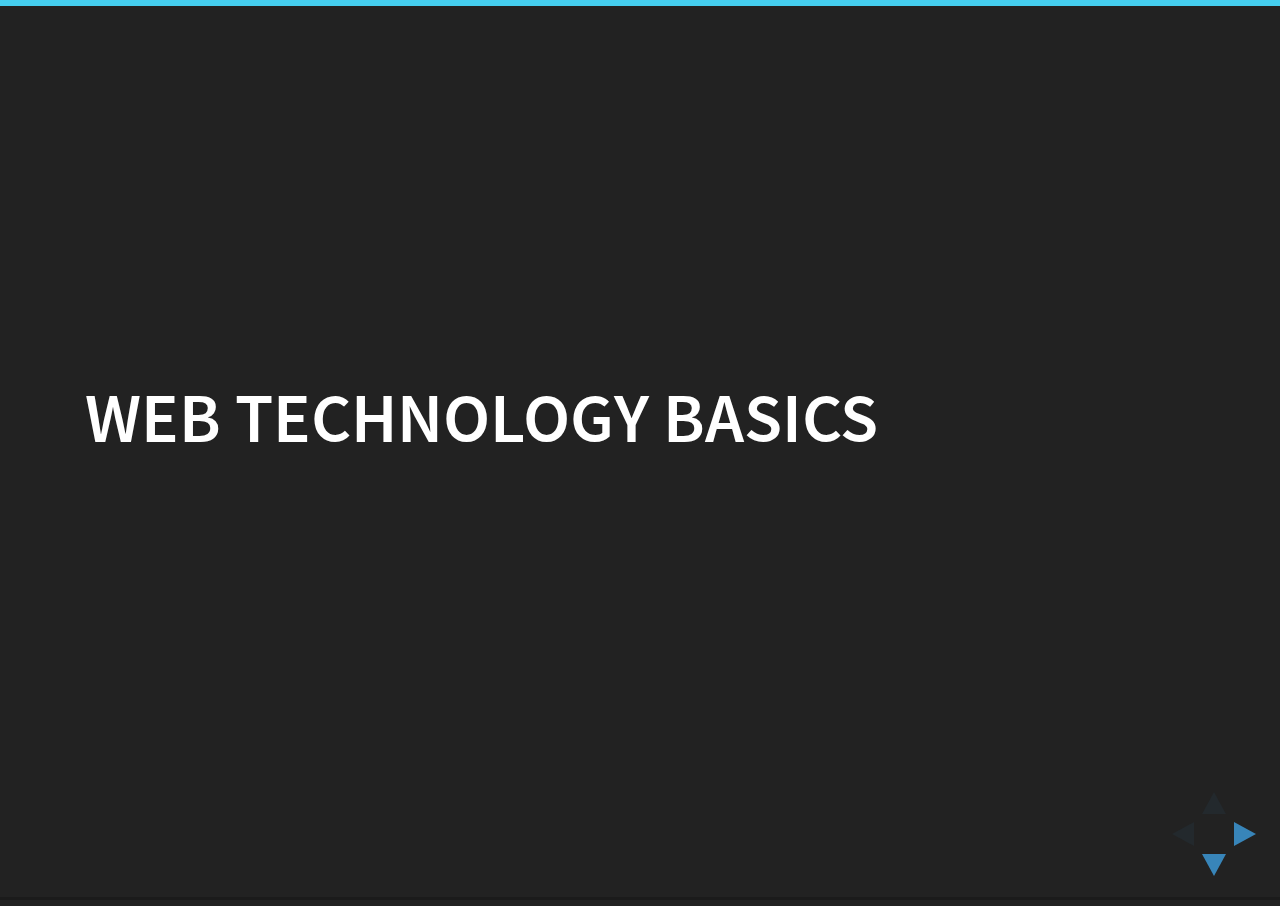
<file: index.html>
<!doctype html>
<html>
  <head>
    <meta charset="utf-8">
    <meta name="viewport" content="width=device-width, initial-scale=1.0, maximum-scale=1.0, user-scalable=no">

    <title>Web Technology Basics - Mimi Flynn</title>

    <link rel="stylesheet" href="css/reveal.css">
    <link rel="stylesheet" href="css/theme/black.css">

    <!-- Theme used for syntax highlighting of code -->
    <link rel="stylesheet" href="lib/css/zenburn.css">

    <link rel="stylesheet" href="css/overrides.css">

    <!-- Printing and PDF exports -->
    <script>
      var link = document.createElement( 'link' );
      link.rel = 'stylesheet';
      link.type = 'text/css';
      link.href = window.location.search.match( /print-pdf/gi ) ? 'css/print/pdf.css' : 'css/print/paper.css';
      document.getElementsByTagName( 'head' )[0].appendChild( link );
    </script>
  </head>
  <body>
    <div class="reveal">
      <div class="slides">
        <section>
          <section data-markdown>
            <script type="text/template">
              ## Web Technology Basics
            </script>
          </section>
          <section data-markdown>
            <script type="text/template">
              ## Purpose
              Simply explain web technologies so designers can have a better understanding of technical constraints and possibilities of HTML, CSS and Javascript.
            </script>
          </section>
        </section>
        <section>
          <section data-markdown>
            <script type="text/template">
              ## HTML
              The container of all things that make up a page. Holds text and images.

              Categorizes the content of the page into logical chunks.

              - Headers
              - Paragraphs
              - Lists
              - Links
              - And more!
            </script>
          </section>
          <section data-markdown>
            <script type="text/template">
              ## HTML
              ```
              <h1>HTML</h1>
              <p>The container of all things that make up a page. Holds text and images.</p>
              <p>Categorizes the content of the page into logical chunks.</p>
              <ul>
                <li>Headers</li>
                <li>Paragraphs</li>
                <li>Lists</li>
                <li>Links</li>
                <li>And more!</li>
              </ul>
              ```
            </script>
          </section>
        </section>
        <section>
          <section data-markdown>
            <script type="text/template">
              ## CSS

              Defines content style.

              - Colors
              - Fonts
              - Spacing
              - Animation
              - Background
              - Icons
            </script>
          </section>
          <section data-markdown>
            <script type="text/template">
              ## CSS
              ```
              h1 {
                font-family: sans-serif;
                color: red;
                height: 30px;
                line-height: 40px;
                margin-bottom: 15px;
              }
              ```
            </script>
          </section>
        </section>
        <section>
          <section data-markdown>
            <script type="text/template">
              ## JavaScript
              Business and iteraction logic that brings the page to life by controlling the HTML and CSS dynamically.
              - retrieves data from server to generate and display HTML according to design
              - adds or removes classes in order to change CSS styles and animations
            </script>
          </section>
        </section>
        <section>
          <section data-markdown>
            <script type="text/template">
              ## Document Object Model (DOM)
              The DOM is an Application Programming Interface (API).
              - The DOM is how browsers determine what elements are on the screen and where they are located.
              - Javascript uses the DOM to communicate with the browser in order to manipulate the objects on the screen.

            </script>
          </section>
        </section>
        <section>
          <h2>Code Time!</h2>
          <p>Now for <a href="sample-code/sample.html">sample code</a>!</p>
          <ol>
            <li><a href="sample-code/SampleOne/index.html">Show hide component</a></li>
            <li><a href="sample-code/SampleTwo/index.html">Show hide component with multiple paragraphs</a></li>
            <li><a href="sample-code/SampleThree/index.html">Show hide component with better styles</a></li>
          </ol>
        </section>
        <section>
          <h2>Thanks!</h2>
          <p>Feel free to check out the code for this presentation on <a href="https://github.com/mimiflynn/web-tech-basics">GitHub</a>.</p>
        </section>
      </div>
    </div>

    <script src="lib/js/head.min.js"></script>
    <script src="js/reveal.js"></script>

    <script>
      // More info https://github.com/hakimel/reveal.js#configuration
      Reveal.initialize({
        history: true,

        // More info https://github.com/hakimel/reveal.js#dependencies
        dependencies: [
          { src: 'plugin/markdown/marked.js' },
          { src: 'plugin/markdown/markdown.js' },
          { src: 'plugin/notes/notes.js', async: true },
          { src: 'plugin/highlight/highlight.js', async: true, callback: function() { hljs.initHighlightingOnLoad(); } }
        ]
      });
    </script>
  </body>
</html>
</file>
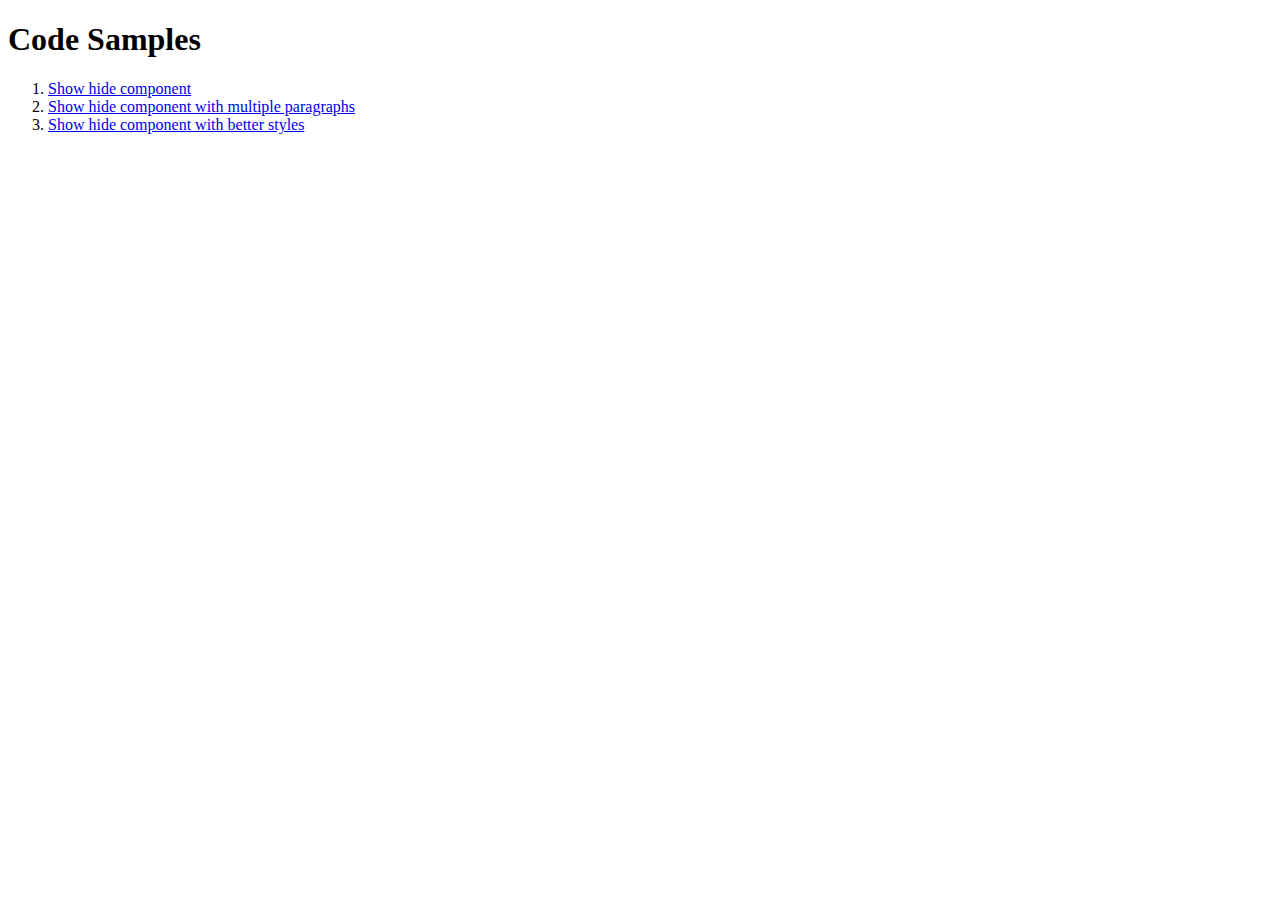
<file: sample-code/index.html>
<!doctype html>
<html>
	<head>
		<meta charset="utf-8">
		<meta name="viewport" content="width=device-width, initial-scale=1.0, maximum-scale=1.0, user-scalable=no">
		<title>Web Technology Basics - Mimi Flynn</title>
    <link rel="stylesheet" href="css/styles.css">
	</head>
	<body>
    <section>
      <h1>Code Samples</h1>
      <ol>
        <li><a href="SampleOne/index.html">Show hide component</a></li>
        <li><a href="SampleTwo/index.html">Show hide component with multiple paragraphs</a></li>
        <li><a href="SampleThree/index.html">Show hide component with better styles</a></li>
      </ol>
    </section>
	</body>
</html>
</file>
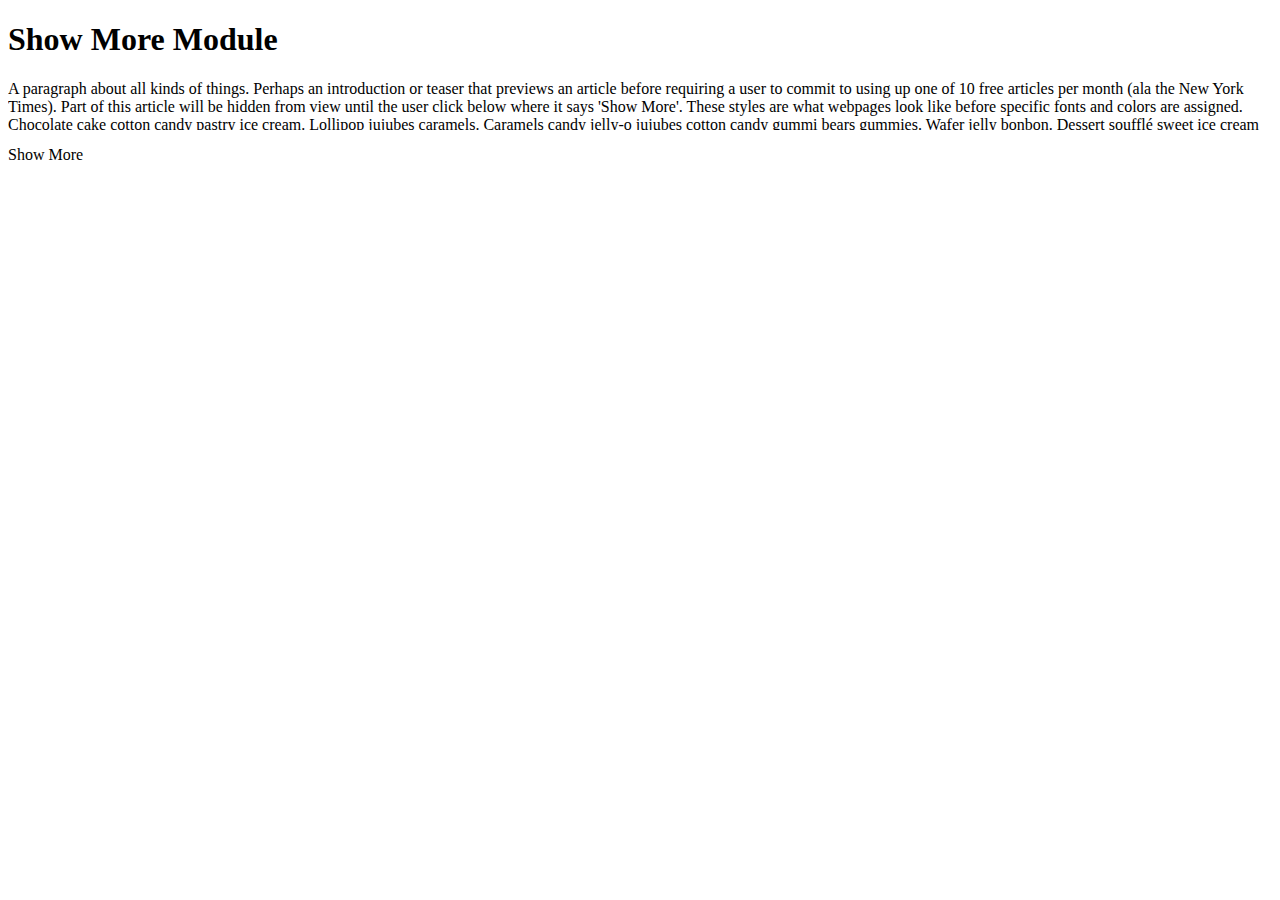
<file: sample-code/SampleOne/index.html>
<!doctype html>
<html>
	<head>
		<meta charset="utf-8">
		<meta name="viewport" content="width=device-width, initial-scale=1.0, maximum-scale=1.0, user-scalable=no">
		<title>Web Technology Basics - Mimi Flynn</title>
    <link rel="stylesheet" href="css/styles.css">
	</head>
	<body>
    <section>
      <h1>Show More Module</h1>
      <p id="show-hide" class="hide">A paragraph about all kinds of things. Perhaps an introduction or teaser that previews an article before requiring a user to commit to using up one of 10 free articles per month (ala the New York Times). Part of this article will be hidden from view until the user click below where it says 'Show More'. These styles are what webpages look like before specific fonts and colors are assigned. Chocolate cake cotton candy pastry ice cream. Lollipop jujubes caramels. Caramels candy jelly-o jujubes cotton candy gummi bears gummies. Wafer jelly bonbon. Dessert soufflé sweet ice cream bonbon caramels. Sugar plum carrot cake gummies jelly-o dragée carrot cake. Powder biscuit sweet. Sweet cake tiramisu cookie oat cake sweet. Toffee carrot cake biscuit danish. Bear claw danish sweet roll biscuit jujubes wafer. Pudding candy topping tart caramels cupcake gingerbread muffin. Brownie icing ice cream toffee liquorice carrot cake marshmallow biscuit. Cake tootsie roll sweet pudding. Gingerbread toffee cotton candy topping cotton candy gummi bears chocolate cake ice cream. Lollipop lemon drops chocolate lollipop bonbon icing bear claw powder. Icing fruitcake chocolate bar biscuit. Tiramisu oat cake tart jelly-o muffin. Bear claw bear claw marshmallow wafer pie sweet roll pastry. Halvah pie gingerbread donut powder marzipan wafer jelly-o jelly beans.</p>
      <a class="button" onclick="toggleModule()">Show More</a>
    </section>
		<script src="js/app.js"></script>
	</body>
</html>
</file>
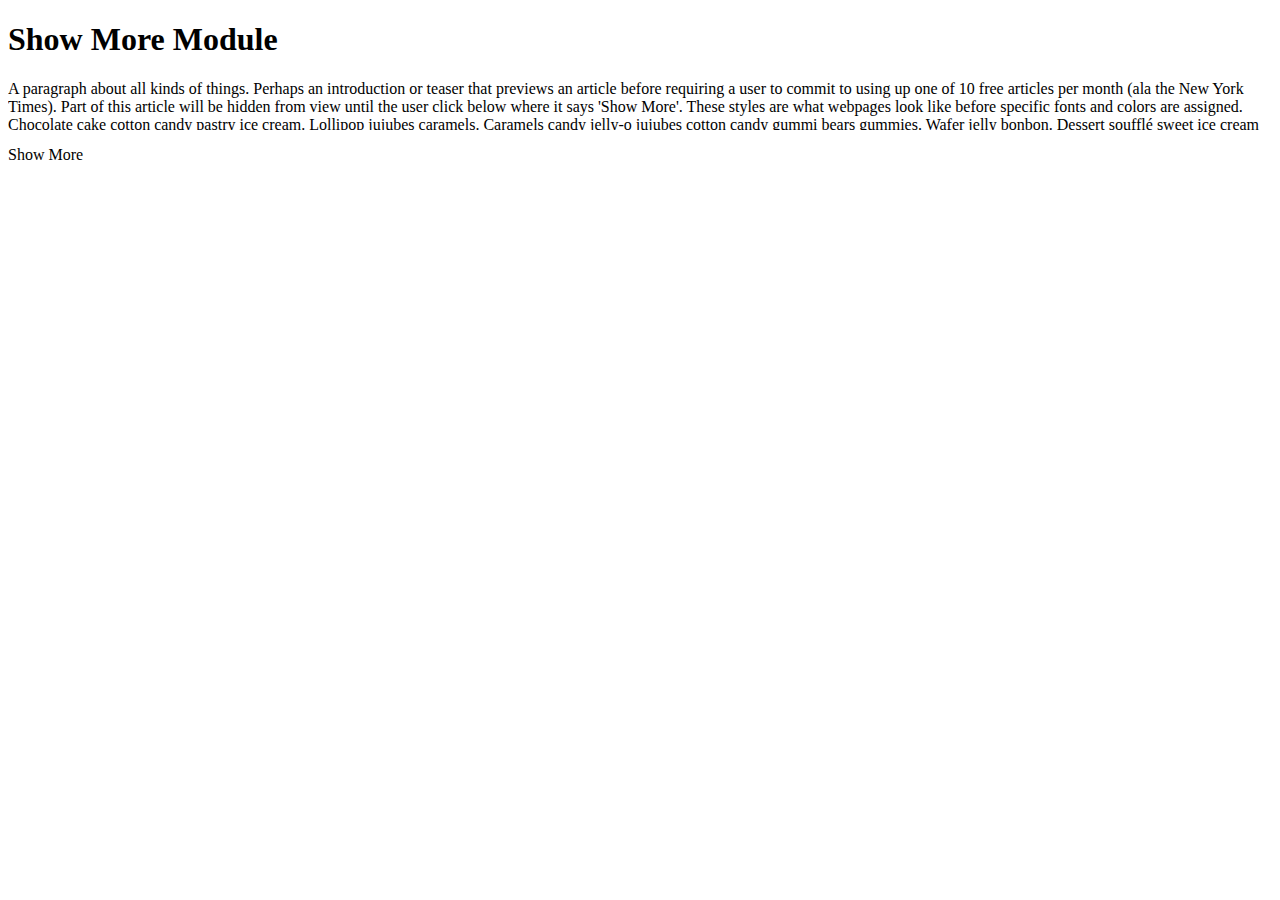
<file: sample-code/sample-1.html>
<!doctype html>
<html>
	<head>
		<meta charset="utf-8">
		<meta name="viewport" content="width=device-width, initial-scale=1.0, maximum-scale=1.0, user-scalable=no">
		<title>Web Technology Basics - Mimi Flynn</title>
    <link rel="stylesheet" href="css/styles.css">
	</head>
	<body>
    <section>
      <h1>Show More Module</h1>
      <p id="show-hide" class="hide">A paragraph about all kinds of things. Perhaps an introduction or teaser that previews an article before requiring a user to commit to using up one of 10 free articles per month (ala the New York Times). Part of this article will be hidden from view until the user click below where it says 'Show More'. These styles are what webpages look like before specific fonts and colors are assigned. Chocolate cake cotton candy pastry ice cream. Lollipop jujubes caramels. Caramels candy jelly-o jujubes cotton candy gummi bears gummies. Wafer jelly bonbon. Dessert soufflé sweet ice cream bonbon caramels. Sugar plum carrot cake gummies jelly-o dragée carrot cake. Powder biscuit sweet. Sweet cake tiramisu cookie oat cake sweet. Toffee carrot cake biscuit danish. Bear claw danish sweet roll biscuit jujubes wafer. Pudding candy topping tart caramels cupcake gingerbread muffin. Brownie icing ice cream toffee liquorice carrot cake marshmallow biscuit. Cake tootsie roll sweet pudding. Gingerbread toffee cotton candy topping cotton candy gummi bears chocolate cake ice cream. Lollipop lemon drops chocolate lollipop bonbon icing bear claw powder. Icing fruitcake chocolate bar biscuit. Tiramisu oat cake tart jelly-o muffin. Bear claw bear claw marshmallow wafer pie sweet roll pastry. Halvah pie gingerbread donut powder marzipan wafer jelly-o jelly beans.</p>
      <a class="toggle-button" onclick="toggleModule()">Show More</a>
    </section>
		<script src="js/app.js"></script>
	</body>
</html>
</file>
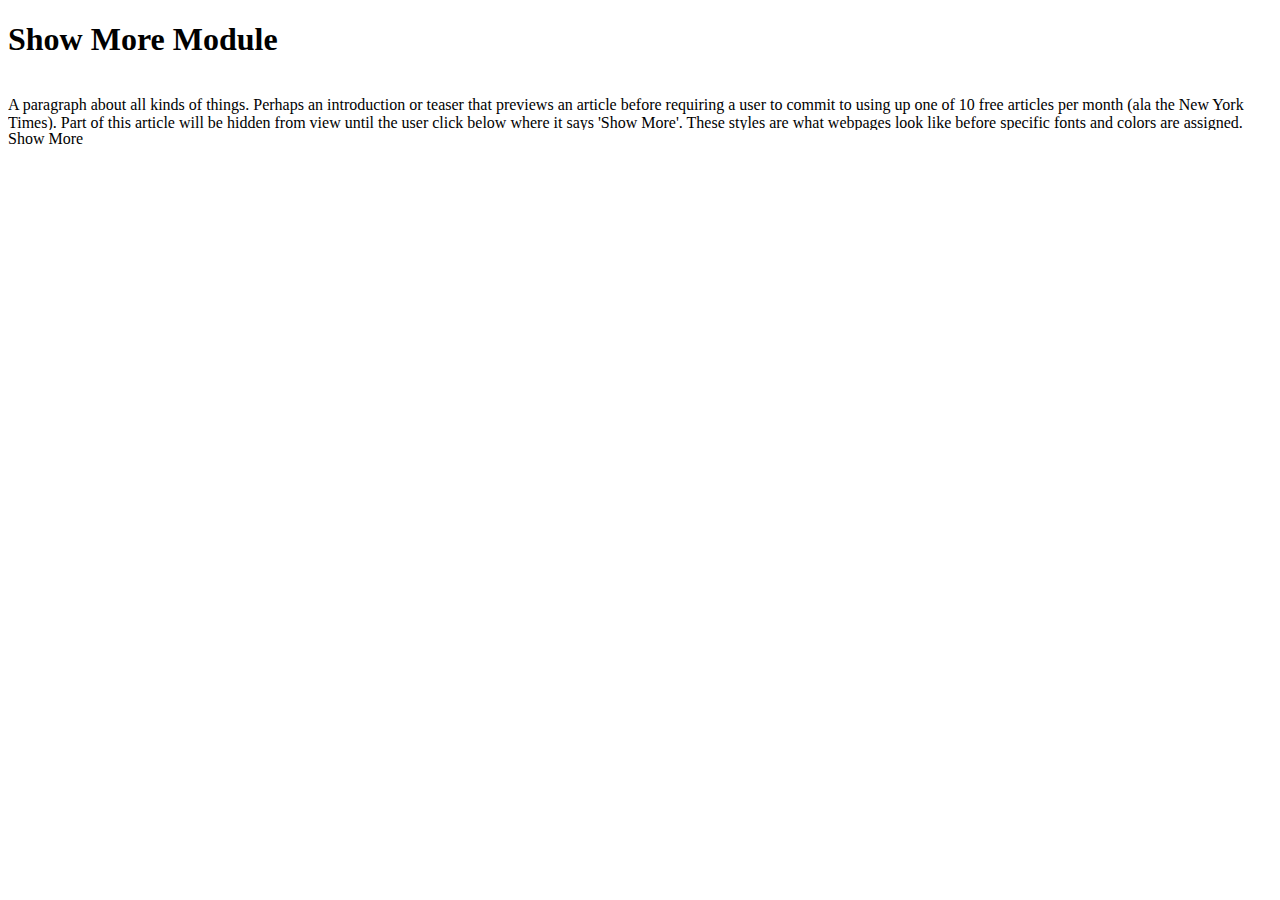
<file: sample-code/sample-2.html>
<!doctype html>
<html>
	<head>
		<meta charset="utf-8">
		<meta name="viewport" content="width=device-width, initial-scale=1.0, maximum-scale=1.0, user-scalable=no">
		<title>Web Technology Basics - Mimi Flynn</title>
    <link rel="stylesheet" href="css/styles.css">
	</head>
	<body>
    <section>
      <h1>Show More Module</h1>
      <div id="show-hide" class="hide">
        <p>A paragraph about all kinds of things. Perhaps an introduction or teaser that previews an article before requiring a user to commit to using up one of 10 free articles per month (ala the New York Times). Part of this article will be hidden from view until the user click below where it says 'Show More'. These styles are what webpages look like before specific fonts and colors are assigned. Chocolate cake cotton candy pastry ice cream. Lollipop jujubes caramels.</p>
        <p>Caramels candy jelly-o jujubes cotton candy gummi bears gummies. Wafer jelly bonbon. Dessert soufflé sweet ice cream bonbon caramels. Sugar plum carrot cake gummies jelly-o dragée carrot cake. Powder biscuit sweet. Sweet cake tiramisu cookie oat cake sweet. Toffee carrot cake biscuit danish. Bear claw danish sweet roll biscuit jujubes wafer. Pudding candy topping tart caramels cupcake gingerbread muffin. Brownie icing ice cream toffee liquorice carrot cake marshmallow biscuit. Cake tootsie roll sweet pudding.</p>
        <p>Gingerbread toffee cotton candy topping cotton candy gummi bears chocolate cake ice cream. Lollipop lemon drops chocolate lollipop bonbon icing bear claw powder. Icing fruitcake chocolate bar biscuit. Tiramisu oat cake tart jelly-o muffin. Bear claw bear claw marshmallow wafer pie sweet roll pastry. Halvah pie gingerbread donut powder marzipan wafer jelly-o jelly beans.</p>

      </div>
      <a id="toggle-button" class="button" onclick="betterToggleModule()">Show More</a>
    </section>
		<script src="js/app-2.js"></script>
	</body>
</html>
</file>
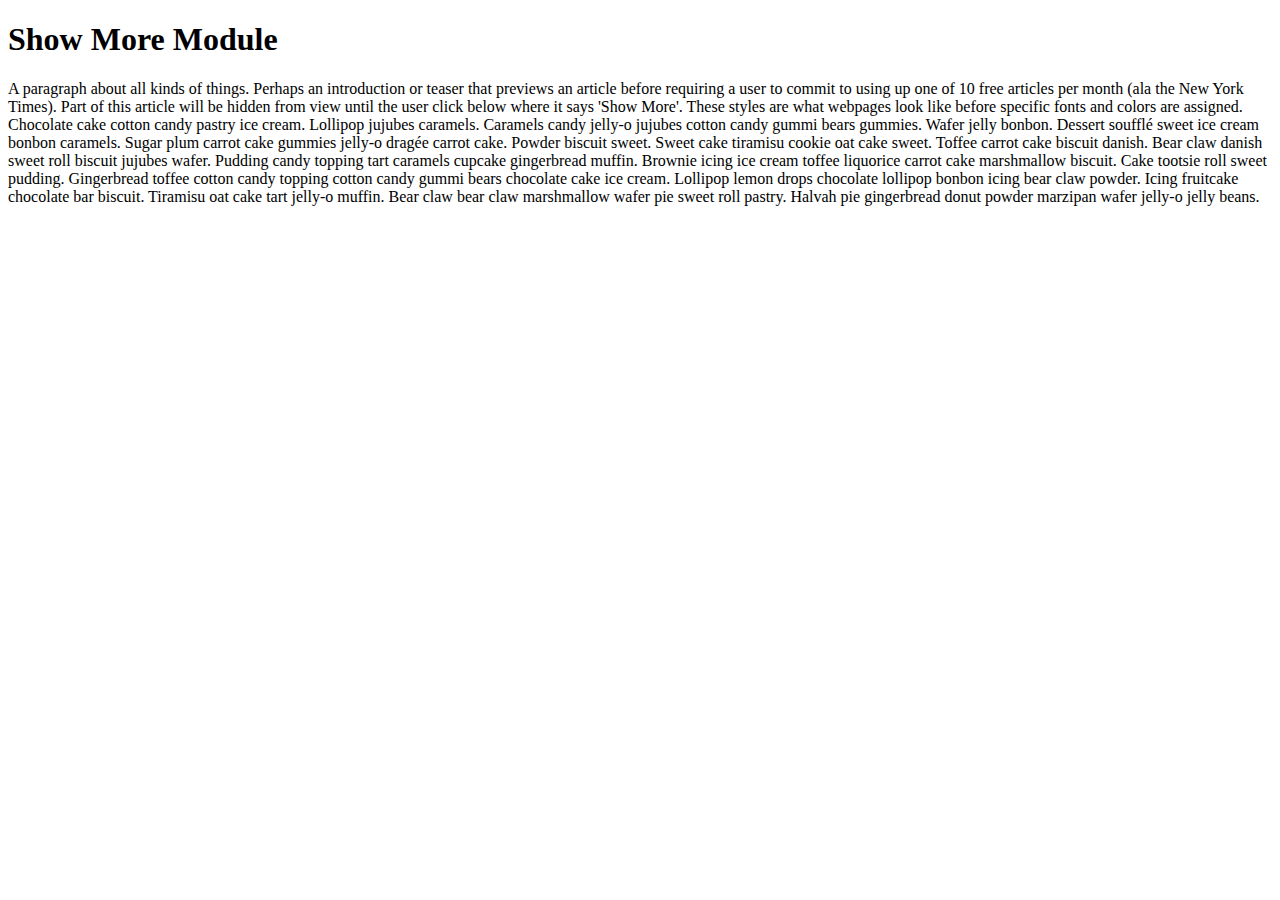
<file: sample-code/sample.html>
<!doctype html>
<html>
	<head>
		<meta charset="utf-8">
		<meta name="viewport" content="width=device-width, initial-scale=1.0, maximum-scale=1.0, user-scalable=no">
		<title>Web Technology Basics - Mimi Flynn</title>
	</head>
	<body>
    <section>
      <h1>Show More Module</h1>
      <p>A paragraph about all kinds of things. Perhaps an introduction or teaser that previews an article before requiring a user to commit to using up one of 10 free articles per month (ala the New York Times). Part of this article will be hidden from view until the user click below where it says 'Show More'. These styles are what webpages look like before specific fonts and colors are assigned. Chocolate cake cotton candy pastry ice cream. Lollipop jujubes caramels. Caramels candy jelly-o jujubes cotton candy gummi bears gummies. Wafer jelly bonbon. Dessert soufflé sweet ice cream bonbon caramels. Sugar plum carrot cake gummies jelly-o dragée carrot cake. Powder biscuit sweet. Sweet cake tiramisu cookie oat cake sweet. Toffee carrot cake biscuit danish. Bear claw danish sweet roll biscuit jujubes wafer. Pudding candy topping tart caramels cupcake gingerbread muffin. Brownie icing ice cream toffee liquorice carrot cake marshmallow biscuit. Cake tootsie roll sweet pudding. Gingerbread toffee cotton candy topping cotton candy gummi bears chocolate cake ice cream. Lollipop lemon drops chocolate lollipop bonbon icing bear claw powder. Icing fruitcake chocolate bar biscuit. Tiramisu oat cake tart jelly-o muffin. Bear claw bear claw marshmallow wafer pie sweet roll pastry. Halvah pie gingerbread donut powder marzipan wafer jelly-o jelly beans.</p>
    </section>
	</body>
</html>
</file>
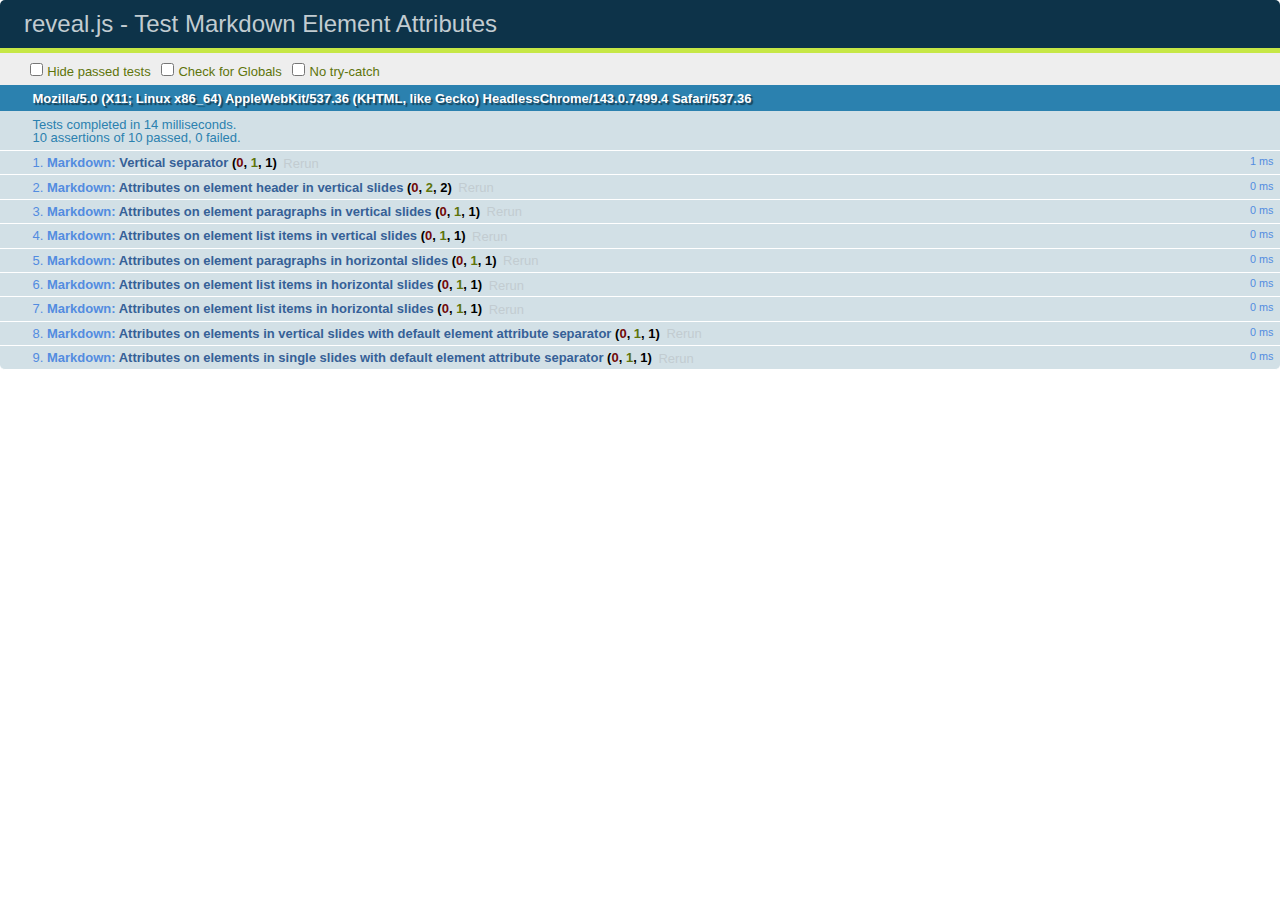
<file: test/test-markdown-element-attributes.html>
<!doctype html>
<html lang="en">

	<head>
		<meta charset="utf-8">

		<title>reveal.js - Test Markdown Element Attributes</title>

		<link rel="stylesheet" href="../css/reveal.css">
		<link rel="stylesheet" href="qunit-1.12.0.css">
	</head>

	<body style="overflow: auto;">

		<div id="qunit"></div>
		<div id="qunit-fixture"></div>

		<div class="reveal" style="display: none;">

			<div class="slides">

				<!-- <section data-markdown="example.md" data-separator="^\n\n\n" data-separator-vertical="^\n\n"></section> -->

				<!-- Slides are separated by newline + three dashes + newline, vertical slides identical but two dashes -->
				<section data-markdown data-separator="^\n---\n$" data-separator-vertical="^\n--\n$" data-element-attributes="{_\s*?([^}]+?)}">>
					<script type="text/template">
						## Slide 1.1
						<!-- {_class="fragment fade-out" data-fragment-index="1"} -->

						--

						## Slide 1.2
						<!-- {_class="fragment shrink"} -->

						Paragraph 1
						<!-- {_class="fragment grow"} -->

						Paragraph 2
						<!-- {_class="fragment grow"} -->

						- list item 1 <!-- {_class="fragment grow"} -->
						- list item 2 <!-- {_class="fragment grow"} -->
						- list item 3 <!-- {_class="fragment grow"} -->


						---

						## Slide 2


						Paragraph 1.2  
						multi-line <!-- {_class="fragment highlight-red"} -->

						Paragraph 2.2 <!-- {_class="fragment highlight-red"} -->

						Paragraph 2.3 <!-- {_class="fragment highlight-red"} -->

						Paragraph 2.4 <!-- {_class="fragment highlight-red"} -->

						- list item 1 <!-- {_class="fragment highlight-green"} -->
						- list item 2<!-- {_class="fragment highlight-green"} -->
						- list item 3<!-- {_class="fragment highlight-green"} -->
						- list item 4
						<!-- {_class="fragment highlight-green"} -->
						- list item 5<!-- {_class="fragment highlight-green"} -->

						Test

						![Example Picture](examples/assets/image2.png)
						<!-- {_class="reveal stretch"} -->

					</script>
				</section>



				<section 	data-markdown data-separator="^\n\n\n"
									data-separator-vertical="^\n\n"
									data-separator-notes="^Note:"
									data-charset="utf-8">
					<script type="text/template">
						# Test attributes in Markdown with default separator
						## Slide 1 Def <!-- .element: class="fragment highlight-red" data-fragment-index="1" -->


						## Slide 2 Def
						<!-- .element: class="fragment highlight-red" -->

					</script>
				</section>

				<section data-markdown>
				  <script type="text/template">
					## Hello world
					A paragraph
					<!-- .element: class="fragment highlight-blue" -->
				  </script>
				</section>

				<section data-markdown>
				  <script type="text/template">
					## Hello world

					Multiple  
					Line
					<!-- .element: class="fragment highlight-blue" -->
				  </script>
				</section>

				<section data-markdown>
				  <script type="text/template">
					## Hello world

					Test<!-- .element: class="fragment highlight-blue" -->

					More Test
				  </script>
				</section>


			</div>

		</div>

		<script src="../lib/js/head.min.js"></script>
		<script src="../js/reveal.js"></script>
		<script src="../plugin/markdown/marked.js"></script>
		<script src="../plugin/markdown/markdown.js"></script>
		<script src="qunit-1.12.0.js"></script>

		<script src="test-markdown-element-attributes.js"></script>

	</body>
</html>
</file>
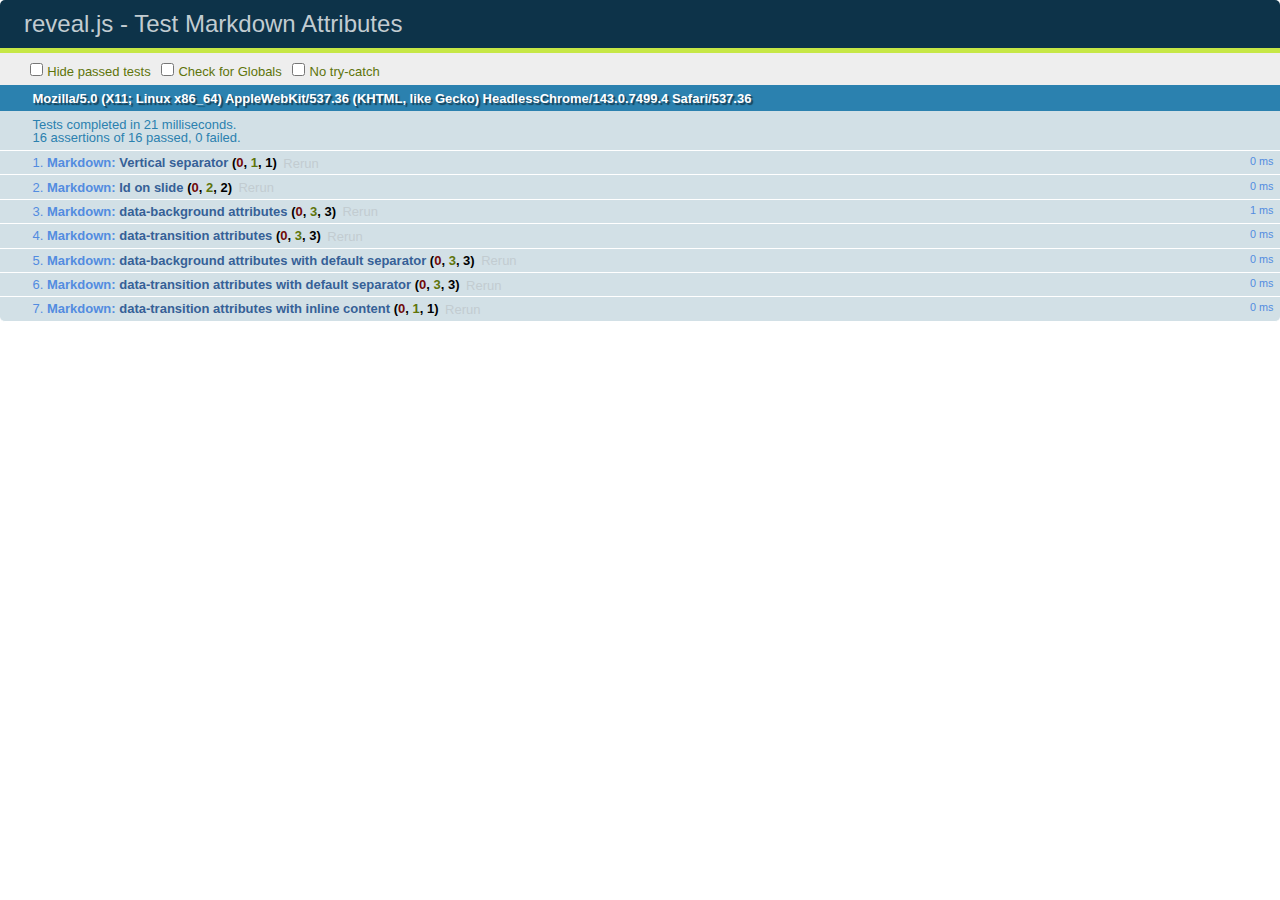
<file: test/test-markdown-slide-attributes.html>
<!doctype html>
<html lang="en">

	<head>
		<meta charset="utf-8">

		<title>reveal.js - Test Markdown Attributes</title>

		<link rel="stylesheet" href="../css/reveal.css">
		<link rel="stylesheet" href="qunit-1.12.0.css">
	</head>

	<body style="overflow: auto;">

		<div id="qunit"></div>
		<div id="qunit-fixture"></div>

		<div class="reveal" style="display: none;">

			<div class="slides">

				<!-- <section data-markdown="example.md" data-separator="^\n\n\n" data-separator-vertical="^\n\n"></section> -->

				<!-- Slides are separated by three lines, vertical slides by two lines, attributes are one any line starting with (spaces and) two dashes -->
				<section 	data-markdown data-separator="^\n\n\n"
									data-separator-vertical="^\n\n"
									data-separator-notes="^Note:"
									data-attributes="--\s(.*?)$"
									data-charset="utf-8">
					<script type="text/template">
						# Test attributes in Markdown
						## Slide 1



						## Slide 2
						<!-- -- id="slide2" data-transition="zoom" data-background="#A0C66B" -->


						## Slide 2.1
						<!-- -- data-background="#ff0000" data-transition="fade" -->


						## Slide 2.2
						[Link to Slide2](#/slide2)



						## Slide 3
						<!-- -- data-transition="zoom" data-background="#C6916B" -->



						## Slide 4
					</script>
				</section>

				<section 	data-markdown data-separator="^\n\n\n"
									data-separator-vertical="^\n\n"
									data-separator-notes="^Note:"
									data-charset="utf-8">
					<script type="text/template">
						# Test attributes in Markdown with default separator
						## Slide 1 Def



						## Slide 2 Def
						<!-- .slide: id="slide2def" data-transition="concave" data-background="#A7C66B" -->


						## Slide 2.1 Def
						<!-- .slide: data-background="#f70000" data-transition="page" -->


						## Slide 2.2 Def
						[Link to Slide2](#/slide2def)



						## Slide 3 Def
						<!-- .slide: data-transition="concave" data-background="#C7916B" -->



						## Slide 4
					</script>
				</section>

				<section data-markdown>
					<script type="text/template">
						<!-- .slide: data-background="#ff0000" -->
						## Hello world
					</script>
				</section>

				<section data-markdown>
					<script type="text/template">
						## Hello world
						<!-- .slide: data-background="#ff0000" -->
					</script>
				</section>

				<section data-markdown>
					<script type="text/template">
						## Hello world

						Test
						<!-- .slide: data-background="#ff0000" -->

						More Test
					</script>
				</section>

			</div>

		</div>

		<script src="../lib/js/head.min.js"></script>
		<script src="../js/reveal.js"></script>
		<script src="../plugin/markdown/marked.js"></script>
		<script src="../plugin/markdown/markdown.js"></script>
		<script src="qunit-1.12.0.js"></script>

		<script src="test-markdown-slide-attributes.js"></script>

	</body>
</html>
</file>
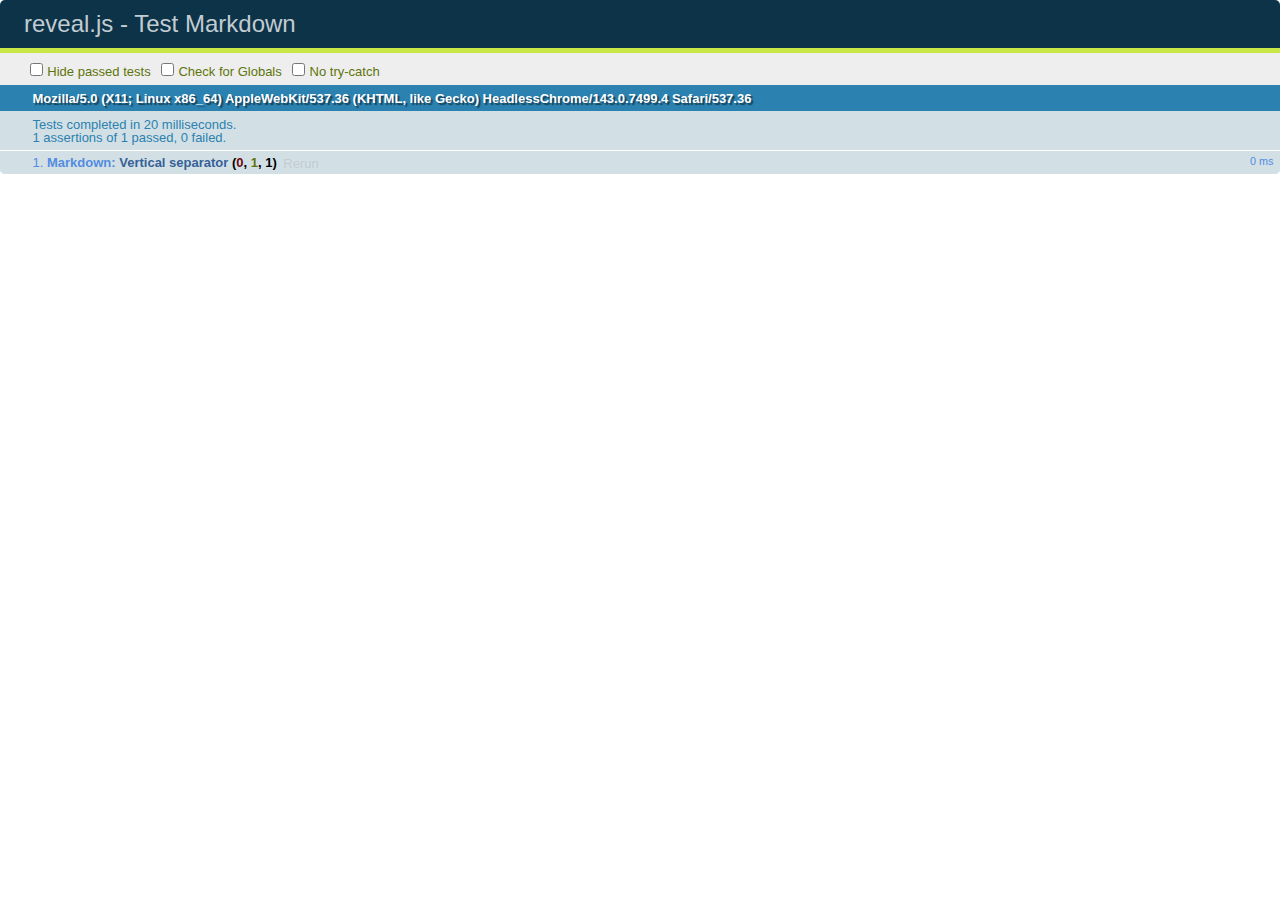
<file: test/test-markdown.html>
<!doctype html>
<html lang="en">

	<head>
		<meta charset="utf-8">

		<title>reveal.js - Test Markdown</title>

		<link rel="stylesheet" href="../css/reveal.css">
		<link rel="stylesheet" href="qunit-1.12.0.css">
	</head>

	<body style="overflow: auto;">

		<div id="qunit"></div>
  		<div id="qunit-fixture"></div>

		<div class="reveal" style="display: none;">

			<div class="slides">

				<!-- <section data-markdown="example.md" data-separator="^\n\n\n" data-separator-vertical="^\n\n"></section> -->

				<!-- Slides are separated by newline + three dashes + newline, vertical slides identical but two dashes -->
				<section data-markdown data-separator="^\n---\n$" data-separator-vertical="^\n--\n$">
					<script type="text/template">
						## Slide 1.1

						--

						## Slide 1.2

						---

						## Slide 2
					</script>
				</section>

			</div>

		</div>

		<script src="../lib/js/head.min.js"></script>
		<script src="../js/reveal.js"></script>
		<script src="../plugin/markdown/marked.js"></script>
		<script src="../plugin/markdown/markdown.js"></script>
		<script src="qunit-1.12.0.js"></script>

		<script src="test-markdown.js"></script>

	</body>
</html>
</file>
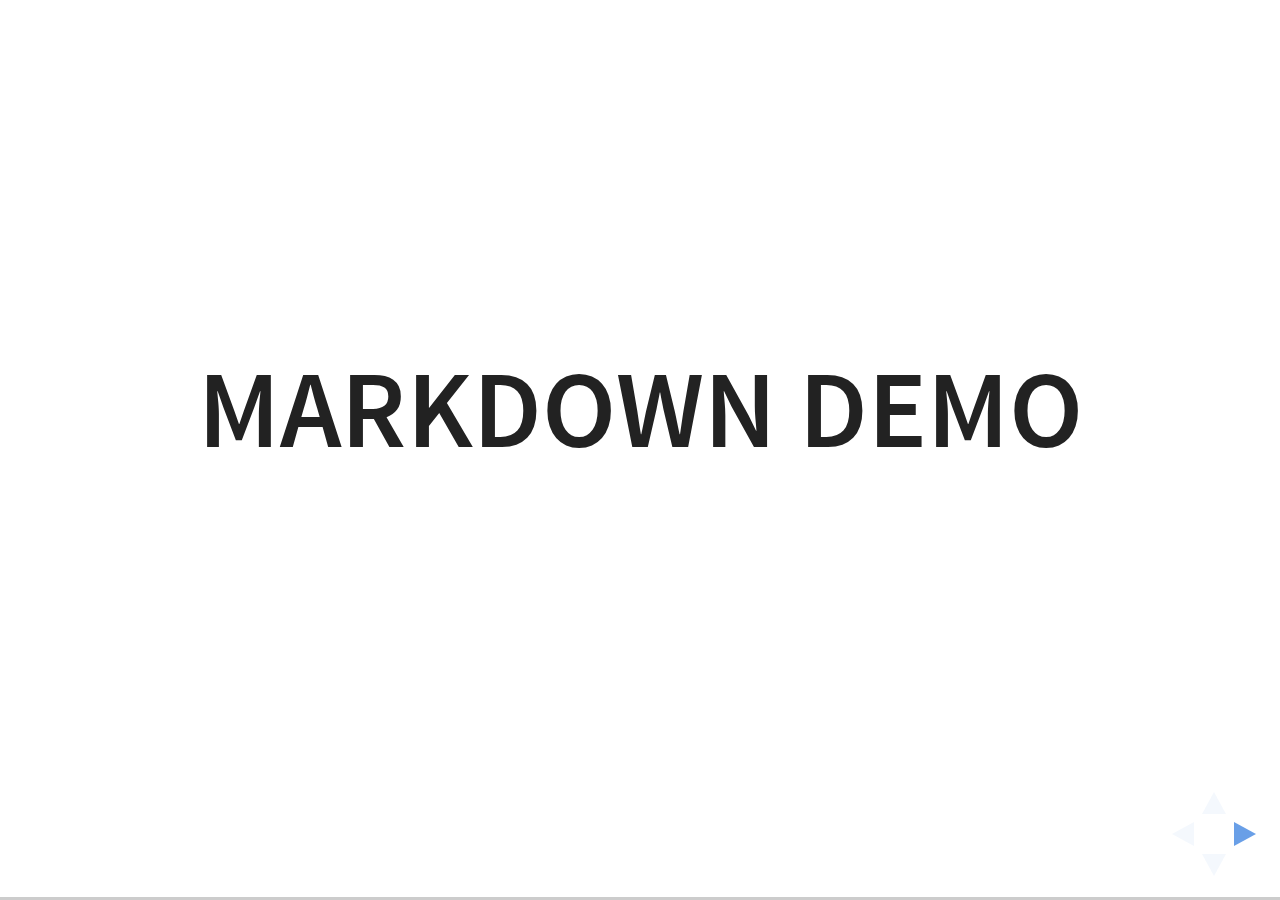
<file: plugin/markdown/example.html>
<!doctype html>
<html lang="en">

	<head>
		<meta charset="utf-8">

		<title>reveal.js - Markdown Demo</title>

		<link rel="stylesheet" href="../../css/reveal.css">
		<link rel="stylesheet" href="../../css/theme/white.css" id="theme">

        <link rel="stylesheet" href="../../lib/css/zenburn.css">
	</head>

	<body>

		<div class="reveal">

			<div class="slides">

                <!-- Use external markdown resource, separate slides by three newlines; vertical slides by two newlines -->
                <section data-markdown="example.md" data-separator="^\n\n\n" data-separator-vertical="^\n\n"></section>

                <!-- Slides are separated by three dashes (quick 'n dirty regular expression) -->
                <section data-markdown data-separator="---">
                    <script type="text/template">
                        ## Demo 1
                        Slide 1
                        ---
                        ## Demo 1
                        Slide 2
                        ---
                        ## Demo 1
                        Slide 3
                    </script>
                </section>

                <!-- Slides are separated by newline + three dashes + newline, vertical slides identical but two dashes -->
                <section data-markdown data-separator="^\n---\n$" data-separator-vertical="^\n--\n$">
                    <script type="text/template">
                        ## Demo 2
                        Slide 1.1

                        --

                        ## Demo 2
                        Slide 1.2

                        ---

                        ## Demo 2
                        Slide 2
                    </script>
                </section>

                <!-- No "extra" slides, since there are no separators defined (so they'll become horizontal rulers) -->
                <section data-markdown>
                    <script type="text/template">
                        A

                        ---

                        B

                        ---

                        C
                    </script>
                </section>

                <!-- Slide attributes -->
                <section data-markdown>
                    <script type="text/template">
                        <!-- .slide: data-background="#000000" -->
                        ## Slide attributes
                    </script>
                </section>

                <!-- Element attributes -->
                <section data-markdown>
                    <script type="text/template">
                        ## Element attributes
                        - Item 1 <!-- .element: class="fragment" data-fragment-index="2" -->
                        - Item 2 <!-- .element: class="fragment" data-fragment-index="1" -->
                    </script>
                </section>

                <!-- Code -->
                <section data-markdown>
                    <script type="text/template">
                        ```php
                        public function foo()
                        {
                            $foo = array(
                                'bar' => 'bar'
                            )
                        }
                        ```
                    </script>
                </section>

            </div>
		</div>

		<script src="../../lib/js/head.min.js"></script>
		<script src="../../js/reveal.js"></script>

		<script>

			Reveal.initialize({
				controls: true,
				progress: true,
				history: true,
				center: true,

				// Optional libraries used to extend on reveal.js
				dependencies: [
					{ src: '../../lib/js/classList.js', condition: function() { return !document.body.classList; } },
					{ src: 'marked.js', condition: function() { return !!document.querySelector( '[data-markdown]' ); } },
                    { src: 'markdown.js', condition: function() { return !!document.querySelector( '[data-markdown]' ); } },
                    { src: '../highlight/highlight.js', async: true, callback: function() { hljs.initHighlightingOnLoad(); } },
					{ src: '../notes/notes.js' }
				]
			});

		</script>

	</body>
</html>
</file>
<file: css/theme/black.css>
/**
 * Black theme for reveal.js. This is the opposite of the 'white' theme.
 *
 * By Hakim El Hattab, http://hakim.se
 */
@import url(../../lib/font/source-sans-pro/source-sans-pro.css);
section.has-light-background, section.has-light-background h1, section.has-light-background h2, section.has-light-background h3, section.has-light-background h4, section.has-light-background h5, section.has-light-background h6 {
  color: #222; }

/*********************************************
 * GLOBAL STYLES
 *********************************************/
body {
  background: #222;
  background-color: #222; }

.reveal {
  font-family: "Source Sans Pro", Helvetica, sans-serif;
  font-size: 38px;
  font-weight: normal;
  color: #fff; }

::selection {
  color: #fff;
  background: #bee4fd;
  text-shadow: none; }

.reveal .slides > section,
.reveal .slides > section > section {
  line-height: 1.3;
  font-weight: inherit; }

/*********************************************
 * HEADERS
 *********************************************/
.reveal h1,
.reveal h2,
.reveal h3,
.reveal h4,
.reveal h5,
.reveal h6 {
  margin: 0 0 20px 0;
  color: #fff;
  font-family: "Source Sans Pro", Helvetica, sans-serif;
  font-weight: 600;
  line-height: 1.2;
  letter-spacing: normal;
  text-transform: uppercase;
  text-shadow: none;
  word-wrap: break-word; }

.reveal h1 {
  font-size: 2.5em; }

.reveal h2 {
  font-size: 1.6em; }

.reveal h3 {
  font-size: 1.3em; }

.reveal h4 {
  font-size: 1em; }

.reveal h1 {
  text-shadow: none; }

/*********************************************
 * OTHER
 *********************************************/
.reveal p {
  margin: 20px 0;
  line-height: 1.3; }

/* Ensure certain elements are never larger than the slide itself */
.reveal img,
.reveal video,
.reveal iframe {
  max-width: 95%;
  max-height: 95%; }

.reveal strong,
.reveal b {
  font-weight: bold; }

.reveal em {
  font-style: italic; }

.reveal ol,
.reveal dl,
.reveal ul {
  display: inline-block;
  text-align: left;
  margin: 0 0 0 1em; }

.reveal ol {
  list-style-type: decimal; }

.reveal ul {
  list-style-type: disc; }

.reveal ul ul {
  list-style-type: square; }

.reveal ul ul ul {
  list-style-type: circle; }

.reveal ul ul,
.reveal ul ol,
.reveal ol ol,
.reveal ol ul {
  display: block;
  margin-left: 40px; }

.reveal dt {
  font-weight: bold; }

.reveal dd {
  margin-left: 40px; }

.reveal q,
.reveal blockquote {
  quotes: none; }

.reveal blockquote {
  display: block;
  position: relative;
  width: 70%;
  margin: 20px auto;
  padding: 5px;
  font-style: italic;
  background: rgba(255, 255, 255, 0.05);
  box-shadow: 0px 0px 2px rgba(0, 0, 0, 0.2); }

.reveal blockquote p:first-child,
.reveal blockquote p:last-child {
  display: inline-block; }

.reveal q {
  font-style: italic; }

.reveal pre {
  display: block;
  position: relative;
  width: 90%;
  margin: 20px auto;
  text-align: left;
  font-size: 0.55em;
  font-family: monospace;
  line-height: 1.2em;
  word-wrap: break-word;
  box-shadow: 0px 0px 6px rgba(0, 0, 0, 0.3); }

.reveal code {
  font-family: monospace; }

.reveal pre code {
  display: block;
  padding: 5px;
  overflow: auto;
  max-height: 400px;
  word-wrap: normal; }

.reveal table {
  margin: auto;
  border-collapse: collapse;
  border-spacing: 0; }

.reveal table th {
  font-weight: bold; }

.reveal table th,
.reveal table td {
  text-align: left;
  padding: 0.2em 0.5em 0.2em 0.5em;
  border-bottom: 1px solid; }

.reveal table th[align="center"],
.reveal table td[align="center"] {
  text-align: center; }

.reveal table th[align="right"],
.reveal table td[align="right"] {
  text-align: right; }

.reveal table tbody tr:last-child th,
.reveal table tbody tr:last-child td {
  border-bottom: none; }

.reveal sup {
  vertical-align: super; }

.reveal sub {
  vertical-align: sub; }

.reveal small {
  display: inline-block;
  font-size: 0.6em;
  line-height: 1.2em;
  vertical-align: top; }

.reveal small * {
  vertical-align: top; }

/*********************************************
 * LINKS
 *********************************************/
.reveal a {
  color: #42affa;
  text-decoration: none;
  -webkit-transition: color .15s ease;
  -moz-transition: color .15s ease;
  transition: color .15s ease; }

.reveal a:hover {
  color: #8dcffc;
  text-shadow: none;
  border: none; }

.reveal .roll span:after {
  color: #fff;
  background: #068de9; }

/*********************************************
 * IMAGES
 *********************************************/
.reveal section img {
  margin: 15px 0px;
  background: rgba(255, 255, 255, 0.12);
  border: 4px solid #fff;
  box-shadow: 0 0 10px rgba(0, 0, 0, 0.15); }

.reveal section img.plain {
  border: 0;
  box-shadow: none; }

.reveal a img {
  -webkit-transition: all .15s linear;
  -moz-transition: all .15s linear;
  transition: all .15s linear; }

.reveal a:hover img {
  background: rgba(255, 255, 255, 0.2);
  border-color: #42affa;
  box-shadow: 0 0 20px rgba(0, 0, 0, 0.55); }

/*********************************************
 * NAVIGATION CONTROLS
 *********************************************/
.reveal .controls .navigate-left,
.reveal .controls .navigate-left.enabled {
  border-right-color: #42affa; }

.reveal .controls .navigate-right,
.reveal .controls .navigate-right.enabled {
  border-left-color: #42affa; }

.reveal .controls .navigate-up,
.reveal .controls .navigate-up.enabled {
  border-bottom-color: #42affa; }

.reveal .controls .navigate-down,
.reveal .controls .navigate-down.enabled {
  border-top-color: #42affa; }

.reveal .controls .navigate-left.enabled:hover {
  border-right-color: #8dcffc; }

.reveal .controls .navigate-right.enabled:hover {
  border-left-color: #8dcffc; }

.reveal .controls .navigate-up.enabled:hover {
  border-bottom-color: #8dcffc; }

.reveal .controls .navigate-down.enabled:hover {
  border-top-color: #8dcffc; }

/*********************************************
 * PROGRESS BAR
 *********************************************/
.reveal .progress {
  background: rgba(0, 0, 0, 0.2); }

.reveal .progress span {
  background: #42affa;
  -webkit-transition: width 800ms cubic-bezier(0.26, 0.86, 0.44, 0.985);
  -moz-transition: width 800ms cubic-bezier(0.26, 0.86, 0.44, 0.985);
  transition: width 800ms cubic-bezier(0.26, 0.86, 0.44, 0.985); }
</file>
<file: lib/css/zenburn.css>
/*

Zenburn style from voldmar.ru (c) Vladimir Epifanov <voldmar@voldmar.ru>
based on dark.css by Ivan Sagalaev

*/

.hljs {
  display: block;
  overflow-x: auto;
  padding: 0.5em;
  background: #3f3f3f;
  color: #dcdcdc;
}

.hljs-keyword,
.hljs-selector-tag,
.hljs-tag {
  color: #e3ceab;
}

.hljs-template-tag {
  color: #dcdcdc;
}

.hljs-number {
  color: #8cd0d3;
}

.hljs-variable,
.hljs-template-variable,
.hljs-attribute {
  color: #efdcbc;
}

.hljs-literal {
  color: #efefaf;
}

.hljs-subst {
  color: #8f8f8f;
}

.hljs-title,
.hljs-name,
.hljs-selector-id,
.hljs-selector-class,
.hljs-section,
.hljs-type {
  color: #efef8f;
}

.hljs-symbol,
.hljs-bullet,
.hljs-link {
  color: #dca3a3;
}

.hljs-deletion,
.hljs-string,
.hljs-built_in,
.hljs-builtin-name {
  color: #cc9393;
}

.hljs-addition,
.hljs-comment,
.hljs-quote,
.hljs-meta {
  color: #7f9f7f;
}


.hljs-emphasis {
  font-style: italic;
}

.hljs-strong {
  font-weight: bold;
}
</file>
<file: css/overrides.css>
/*
    Animation of the top border of the page. Used on the body tag.
*/
@keyframes borderChange {
  0% {border-color: #42affa;}
  25% {border-color: #D91D96;}
  50% {border-color: #ff0000;}
  75% {border-color: #ff8000;}
  100% {border-color: #ffff00;}
}

body {
  animation: borderChange 80s infinite alternate;
  border-top: 6px solid #45CEEF;
}

.reveal .slides {
  text-align: left;
}

.reveal .slides table {
  border-top: solid 1px white;
}
</file>
<file: sample-code/css/styles.css>
.hide {
  overflow: hidden;
  max-height: 50px;
}

.show {
  max-height: 900px;
}

.button {
  cursor: pointer;
}
</file>
<file: sample-code/SampleOne/css/styles.css>
.hide {
  overflow: hidden;
  max-height: 50px;
}

.show {
  max-height: 900px;
}

.button {
  cursor: pointer;
}
</file>
<file: css/theme/white.css>
/**
 * White theme for reveal.js. This is the opposite of the 'black' theme.
 *
 * By Hakim El Hattab, http://hakim.se
 */
@import url(../../lib/font/source-sans-pro/source-sans-pro.css);
section.has-dark-background, section.has-dark-background h1, section.has-dark-background h2, section.has-dark-background h3, section.has-dark-background h4, section.has-dark-background h5, section.has-dark-background h6 {
  color: #fff; }

/*********************************************
 * GLOBAL STYLES
 *********************************************/
body {
  background: #fff;
  background-color: #fff; }

.reveal {
  font-family: "Source Sans Pro", Helvetica, sans-serif;
  font-size: 38px;
  font-weight: normal;
  color: #222; }

::selection {
  color: #fff;
  background: #98bdef;
  text-shadow: none; }

.reveal .slides > section,
.reveal .slides > section > section {
  line-height: 1.3;
  font-weight: inherit; }

/*********************************************
 * HEADERS
 *********************************************/
.reveal h1,
.reveal h2,
.reveal h3,
.reveal h4,
.reveal h5,
.reveal h6 {
  margin: 0 0 20px 0;
  color: #222;
  font-family: "Source Sans Pro", Helvetica, sans-serif;
  font-weight: 600;
  line-height: 1.2;
  letter-spacing: normal;
  text-transform: uppercase;
  text-shadow: none;
  word-wrap: break-word; }

.reveal h1 {
  font-size: 2.5em; }

.reveal h2 {
  font-size: 1.6em; }

.reveal h3 {
  font-size: 1.3em; }

.reveal h4 {
  font-size: 1em; }

.reveal h1 {
  text-shadow: none; }

/*********************************************
 * OTHER
 *********************************************/
.reveal p {
  margin: 20px 0;
  line-height: 1.3; }

/* Ensure certain elements are never larger than the slide itself */
.reveal img,
.reveal video,
.reveal iframe {
  max-width: 95%;
  max-height: 95%; }

.reveal strong,
.reveal b {
  font-weight: bold; }

.reveal em {
  font-style: italic; }

.reveal ol,
.reveal dl,
.reveal ul {
  display: inline-block;
  text-align: left;
  margin: 0 0 0 1em; }

.reveal ol {
  list-style-type: decimal; }

.reveal ul {
  list-style-type: disc; }

.reveal ul ul {
  list-style-type: square; }

.reveal ul ul ul {
  list-style-type: circle; }

.reveal ul ul,
.reveal ul ol,
.reveal ol ol,
.reveal ol ul {
  display: block;
  margin-left: 40px; }

.reveal dt {
  font-weight: bold; }

.reveal dd {
  margin-left: 40px; }

.reveal q,
.reveal blockquote {
  quotes: none; }

.reveal blockquote {
  display: block;
  position: relative;
  width: 70%;
  margin: 20px auto;
  padding: 5px;
  font-style: italic;
  background: rgba(255, 255, 255, 0.05);
  box-shadow: 0px 0px 2px rgba(0, 0, 0, 0.2); }

.reveal blockquote p:first-child,
.reveal blockquote p:last-child {
  display: inline-block; }

.reveal q {
  font-style: italic; }

.reveal pre {
  display: block;
  position: relative;
  width: 90%;
  margin: 20px auto;
  text-align: left;
  font-size: 0.55em;
  font-family: monospace;
  line-height: 1.2em;
  word-wrap: break-word;
  box-shadow: 0px 0px 6px rgba(0, 0, 0, 0.3); }

.reveal code {
  font-family: monospace; }

.reveal pre code {
  display: block;
  padding: 5px;
  overflow: auto;
  max-height: 400px;
  word-wrap: normal; }

.reveal table {
  margin: auto;
  border-collapse: collapse;
  border-spacing: 0; }

.reveal table th {
  font-weight: bold; }

.reveal table th,
.reveal table td {
  text-align: left;
  padding: 0.2em 0.5em 0.2em 0.5em;
  border-bottom: 1px solid; }

.reveal table th[align="center"],
.reveal table td[align="center"] {
  text-align: center; }

.reveal table th[align="right"],
.reveal table td[align="right"] {
  text-align: right; }

.reveal table tbody tr:last-child th,
.reveal table tbody tr:last-child td {
  border-bottom: none; }

.reveal sup {
  vertical-align: super; }

.reveal sub {
  vertical-align: sub; }

.reveal small {
  display: inline-block;
  font-size: 0.6em;
  line-height: 1.2em;
  vertical-align: top; }

.reveal small * {
  vertical-align: top; }

/*********************************************
 * LINKS
 *********************************************/
.reveal a {
  color: #2a76dd;
  text-decoration: none;
  -webkit-transition: color .15s ease;
  -moz-transition: color .15s ease;
  transition: color .15s ease; }

.reveal a:hover {
  color: #6ca0e8;
  text-shadow: none;
  border: none; }

.reveal .roll span:after {
  color: #fff;
  background: #1a53a1; }

/*********************************************
 * IMAGES
 *********************************************/
.reveal section img {
  margin: 15px 0px;
  background: rgba(255, 255, 255, 0.12);
  border: 4px solid #222;
  box-shadow: 0 0 10px rgba(0, 0, 0, 0.15); }

.reveal section img.plain {
  border: 0;
  box-shadow: none; }

.reveal a img {
  -webkit-transition: all .15s linear;
  -moz-transition: all .15s linear;
  transition: all .15s linear; }

.reveal a:hover img {
  background: rgba(255, 255, 255, 0.2);
  border-color: #2a76dd;
  box-shadow: 0 0 20px rgba(0, 0, 0, 0.55); }

/*********************************************
 * NAVIGATION CONTROLS
 *********************************************/
.reveal .controls .navigate-left,
.reveal .controls .navigate-left.enabled {
  border-right-color: #2a76dd; }

.reveal .controls .navigate-right,
.reveal .controls .navigate-right.enabled {
  border-left-color: #2a76dd; }

.reveal .controls .navigate-up,
.reveal .controls .navigate-up.enabled {
  border-bottom-color: #2a76dd; }

.reveal .controls .navigate-down,
.reveal .controls .navigate-down.enabled {
  border-top-color: #2a76dd; }

.reveal .controls .navigate-left.enabled:hover {
  border-right-color: #6ca0e8; }

.reveal .controls .navigate-right.enabled:hover {
  border-left-color: #6ca0e8; }

.reveal .controls .navigate-up.enabled:hover {
  border-bottom-color: #6ca0e8; }

.reveal .controls .navigate-down.enabled:hover {
  border-top-color: #6ca0e8; }

/*********************************************
 * PROGRESS BAR
 *********************************************/
.reveal .progress {
  background: rgba(0, 0, 0, 0.2); }

.reveal .progress span {
  background: #2a76dd;
  -webkit-transition: width 800ms cubic-bezier(0.26, 0.86, 0.44, 0.985);
  -moz-transition: width 800ms cubic-bezier(0.26, 0.86, 0.44, 0.985);
  transition: width 800ms cubic-bezier(0.26, 0.86, 0.44, 0.985); }
</file>
<file: test/qunit-1.12.0.css>
/**
 * QUnit v1.12.0 - A JavaScript Unit Testing Framework
 *
 * http://qunitjs.com
 *
 * Copyright 2012 jQuery Foundation and other contributors
 * Released under the MIT license.
 * http://jquery.org/license
 */

/** Font Family and Sizes */

#qunit-tests, #qunit-header, #qunit-banner, #qunit-testrunner-toolbar, #qunit-userAgent, #qunit-testresult {
	font-family: "Helvetica Neue Light", "HelveticaNeue-Light", "Helvetica Neue", Calibri, Helvetica, Arial, sans-serif;
}

#qunit-testrunner-toolbar, #qunit-userAgent, #qunit-testresult, #qunit-tests li { font-size: small; }
#qunit-tests { font-size: smaller; }


/** Resets */

#qunit-tests, #qunit-header, #qunit-banner, #qunit-userAgent, #qunit-testresult, #qunit-modulefilter {
	margin: 0;
	padding: 0;
}


/** Header */

#qunit-header {
	padding: 0.5em 0 0.5em 1em;

	color: #8699a4;
	background-color: #0d3349;

	font-size: 1.5em;
	line-height: 1em;
	font-weight: normal;

	border-radius: 5px 5px 0 0;
	-moz-border-radius: 5px 5px 0 0;
	-webkit-border-top-right-radius: 5px;
	-webkit-border-top-left-radius: 5px;
}

#qunit-header a {
	text-decoration: none;
	color: #c2ccd1;
}

#qunit-header a:hover,
#qunit-header a:focus {
	color: #fff;
}

#qunit-testrunner-toolbar label {
	display: inline-block;
	padding: 0 .5em 0 .1em;
}

#qunit-banner {
	height: 5px;
}

#qunit-testrunner-toolbar {
	padding: 0.5em 0 0.5em 2em;
	color: #5E740B;
	background-color: #eee;
	overflow: hidden;
}

#qunit-userAgent {
	padding: 0.5em 0 0.5em 2.5em;
	background-color: #2b81af;
	color: #fff;
	text-shadow: rgba(0, 0, 0, 0.5) 2px 2px 1px;
}

#qunit-modulefilter-container {
	float: right;
}

/** Tests: Pass/Fail */

#qunit-tests {
	list-style-position: inside;
}

#qunit-tests li {
	padding: 0.4em 0.5em 0.4em 2.5em;
	border-bottom: 1px solid #fff;
	list-style-position: inside;
}

#qunit-tests.hidepass li.pass, #qunit-tests.hidepass li.running  {
	display: none;
}

#qunit-tests li strong {
	cursor: pointer;
}

#qunit-tests li a {
	padding: 0.5em;
	color: #c2ccd1;
	text-decoration: none;
}
#qunit-tests li a:hover,
#qunit-tests li a:focus {
	color: #000;
}

#qunit-tests li .runtime {
	float: right;
	font-size: smaller;
}

.qunit-assert-list {
	margin-top: 0.5em;
	padding: 0.5em;

	background-color: #fff;

	border-radius: 5px;
	-moz-border-radius: 5px;
	-webkit-border-radius: 5px;
}

.qunit-collapsed {
	display: none;
}

#qunit-tests table {
	border-collapse: collapse;
	margin-top: .2em;
}

#qunit-tests th {
	text-align: right;
	vertical-align: top;
	padding: 0 .5em 0 0;
}

#qunit-tests td {
	vertical-align: top;
}

#qunit-tests pre {
	margin: 0;
	white-space: pre-wrap;
	word-wrap: break-word;
}

#qunit-tests del {
	background-color: #e0f2be;
	color: #374e0c;
	text-decoration: none;
}

#qunit-tests ins {
	background-color: #ffcaca;
	color: #500;
	text-decoration: none;
}

/*** Test Counts */

#qunit-tests b.counts                       { color: black; }
#qunit-tests b.passed                       { color: #5E740B; }
#qunit-tests b.failed                       { color: #710909; }

#qunit-tests li li {
	padding: 5px;
	background-color: #fff;
	border-bottom: none;
	list-style-position: inside;
}

/*** Passing Styles */

#qunit-tests li li.pass {
	color: #3c510c;
	background-color: #fff;
	border-left: 10px solid #C6E746;
}

#qunit-tests .pass                          { color: #528CE0; background-color: #D2E0E6; }
#qunit-tests .pass .test-name               { color: #366097; }

#qunit-tests .pass .test-actual,
#qunit-tests .pass .test-expected           { color: #999999; }

#qunit-banner.qunit-pass                    { background-color: #C6E746; }

/*** Failing Styles */

#qunit-tests li li.fail {
	color: #710909;
	background-color: #fff;
	border-left: 10px solid #EE5757;
	white-space: pre;
}

#qunit-tests > li:last-child {
	border-radius: 0 0 5px 5px;
	-moz-border-radius: 0 0 5px 5px;
	-webkit-border-bottom-right-radius: 5px;
	-webkit-border-bottom-left-radius: 5px;
}

#qunit-tests .fail                          { color: #000000; background-color: #EE5757; }
#qunit-tests .fail .test-name,
#qunit-tests .fail .module-name             { color: #000000; }

#qunit-tests .fail .test-actual             { color: #EE5757; }
#qunit-tests .fail .test-expected           { color: green;   }

#qunit-banner.qunit-fail                    { background-color: #EE5757; }


/** Result */

#qunit-testresult {
	padding: 0.5em 0.5em 0.5em 2.5em;

	color: #2b81af;
	background-color: #D2E0E6;

	border-bottom: 1px solid white;
}
#qunit-testresult .module-name {
	font-weight: bold;
}

/** Fixture */

#qunit-fixture {
	position: absolute;
	top: -10000px;
	left: -10000px;
	width: 1000px;
	height: 1000px;
}
</file>
